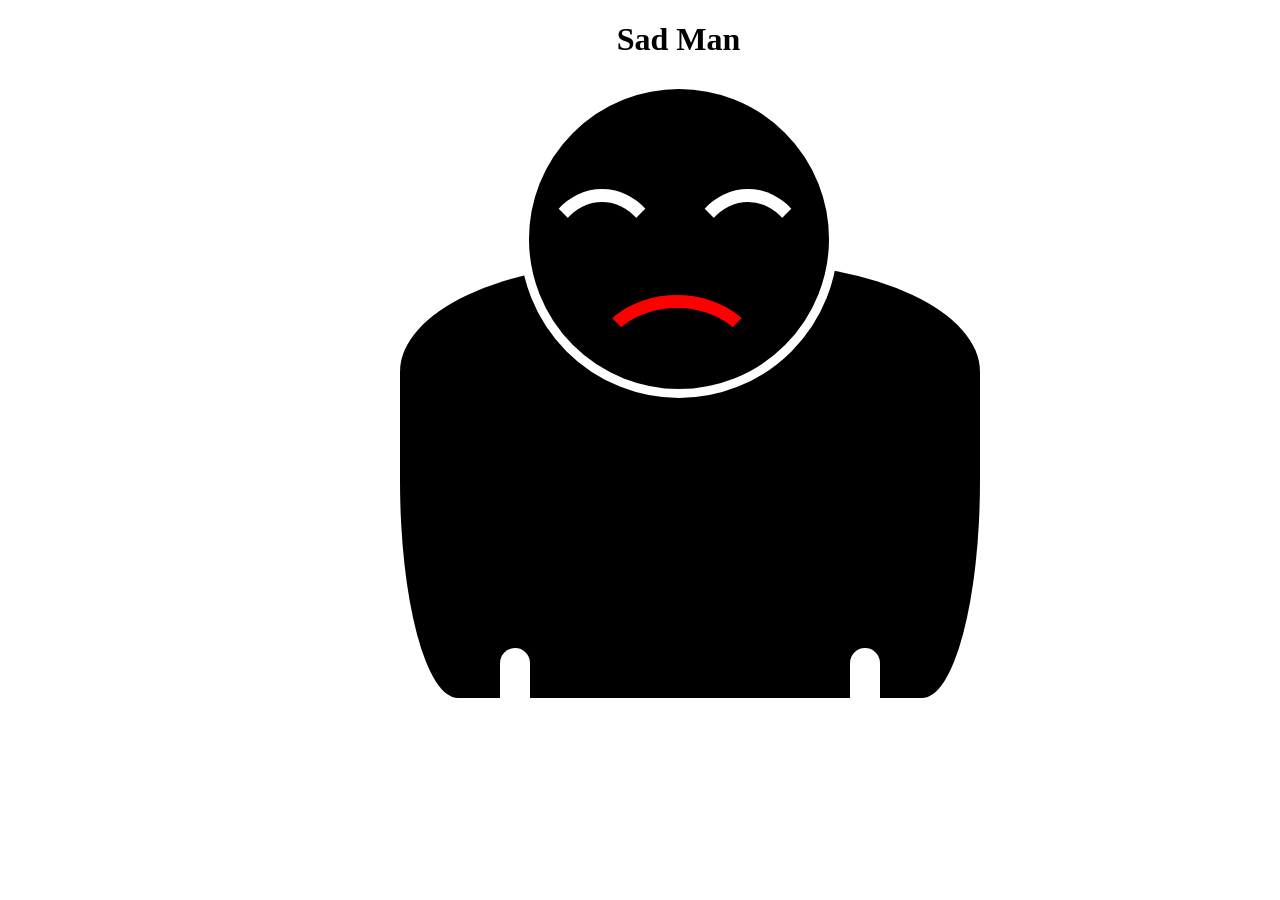
<file: index.html>
<!DOCTYPE html>
<html>
<head>

	<title>RoboPage</title>
	<link rel="stylesheet" type="text/css" href="vector_style.css">
	<link href="https://fonts.googleapis.com/css?family=Roboto" rel="stylesheet">

</head>
<body>
	<h1 id="intro">Sad Man</h1>
  <script>
        function changetxt() {
          document.getElementById("intro").innerHTML = "Happy Man";
        }
        function changetxt2() {
          document.getElementById("intro").innerHTML = "Sad Man";
        }
  </script>

	<div class="sad_man">
		<div class="all_body" onmouseover="changetxt()" onmouseout="changetxt2()">
			<div class="head">
				<div class="eyes">
					<div class="left_eye"></div>
					<div class="right_eye"></div>
				</div>
        <div class="lips"></div>
			</div>
			<div class="upper_body">
				<div class="left_arm"></div>
				<div class="torso"></div>
				<div class="right_arm"></div>
			</div>

			<div class="lower_body">
				<div class="left_leg"></div>
				<div class="right_leg"></div>
			</div>
		</div>
	</div>
</body>
</html>
</file>
<file: vector_style.css>
h1 {
  display: flex;
  justify-content: center;
  align-items: center;
  margin-left: 77px;
}
.sad_man {
  display: flex;
  justify-content: center;
  align-items: center;
}
.head {
  background-color: black;
  width: 300px;
  height: 300px;
  border-radius: 180px;
  margin-left: 25%;
  border: 9px solid white;
  z-index: 3px;
}
.eyes {
  display: flex;
}
.left_eye {
  position: relative;
  width: 100px;
  height: 200px;
  border: solid 13px #f2f2f2;
  border-color: #fff transparent transparent transparent;
  border-radius: 70%/100px 100px 100px 100px;
  top: 100px;
  left: 10px;
  transition: 1s;
}
.right_eye {
  position: relative;
  width: 100px;
  height: 200px;
  border: solid 13px #f2f2f2;
  border-color: #fff transparent transparent transparent;
  border-radius: 70%/100px 100px 100px 100px;
  top: 100px;
  left: 30px;
  transition: 1s;
}
.all_body:hover .left_eye {
  border-radius: 120%/100px 100px 100px 100px;
}
.all_body:hover .right_eye {
  border-radius: 120%/100px 100px 100px 100px;
}
.lips {
  position: relative;
  width: 150px;
  height: 300px;
  border: solid 13px #f2f2f2;
  border-color: #ff0000 transparent transparent transparent;
  border-radius: 70%/100px 100px 100px 100px;
  top: -20px;
  left: 60px;
  transition: 0.5s ease-out;
}
 .all_body:hover .lips {
  /* position: absolute; */
  top: -338px;
   transform: rotateX(180deg);
  border-color: #00ff00 transparent transparent transparent;
}

.upper_body {
  /* display: block; */
  position: absolute;
  width: 580px;
  height: 435px;
  background-color: #000;
  border-radius: 40% 40% 10% 10% / 25% 25% 50% 50%;
  margin-top: -135px;
  z-index: -1;
  /* transition: 1s; */

}
.all_body:hover> .upper_body{
  animation: shake 0.5s;
  animation-iteration-count: infinite;
  z-index: -100;
}
@keyframes shake {
  0% { transform: translate(1px, 1px) rotate(0deg); }
  10% { transform: translate(-1px, -2px) rotate(-1deg); }
  20% { transform: translate(-3px, 0px) rotate(1deg); }
  30% { transform: translate(3px, 2px) rotate(0deg); }
  40% { transform: translate(1px, -1px) rotate(1deg); }
  50% { transform: translate(-1px, 2px) rotate(-1deg); }
  60% { transform: translate(-3px, 1px) rotate(0deg); }
  70% { transform: translate(3px, 1px) rotate(-1deg); }
  80% { transform: translate(-1px, -1px) rotate(1deg); }
  90% { transform: translate(1px, 2px) rotate(0deg); }
  100% { transform: translate(1px, -2px) rotate(-1deg); }
}
.left_leg {
  width: 30px;
  height: 60px;
  background-color: #fff;
  border-radius: 60px 60px 0px 0px;
  /* display: flex; */
  left: 30px;
  margin-left: 100px;
  margin-top: 250px;
}
.right_leg {
  width: 30px;
  height: 60px;
  background-color: #fff;
  border-radius: 60px 60px 0px 0px;
  /* display: flex; */
  left: 30px;
  margin-left: 450px;
  margin-top: -60px;
}
</file>
